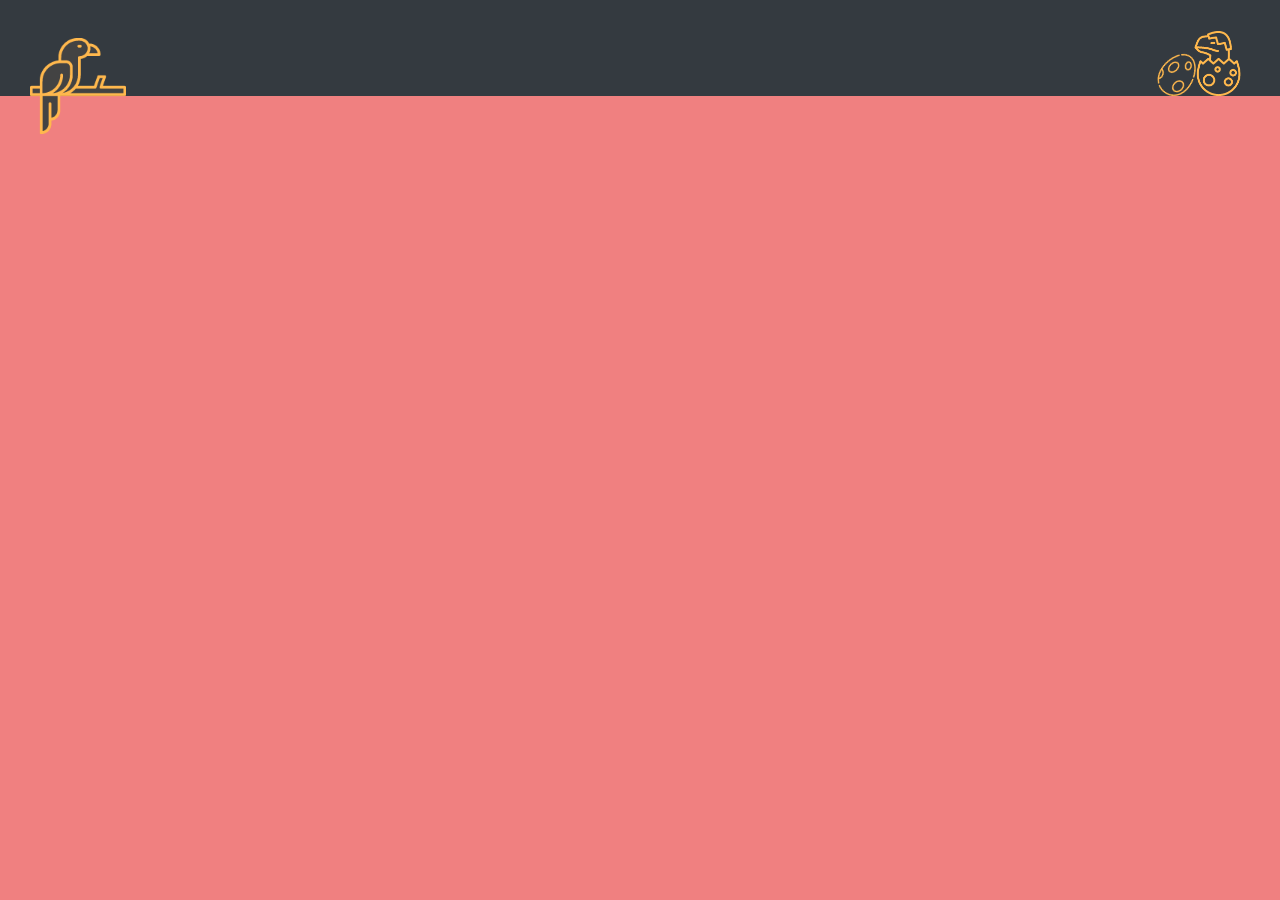
<file: index.html>
<!DOCTYPE html>
<html lang="pt-br">
    <head>
        <!-- Required meta tags -->
        <meta charset="utf-8">
        <meta name="viewport" content="width=device-width, initial-scale=1, shrink-to-fit=no">
        <!-- External imports -->
        <link rel="stylesheet" href="https://stackpath.bootstrapcdn.com/bootstrap/4.5.2/css/bootstrap.min.css" integrity="sha384-JcKb8q3iqJ61gNV9KGb8thSsNjpSL0n8PARn9HuZOnIxN0hoP+VmmDGMN5t9UJ0Z" crossorigin="anonymous">
        <script src="https://code.jquery.com/jquery-3.5.1.min.js" integrity="sha256-9/aliU8dGd2tb6OSsuzixeV4y/faTqgFtohetphbbj0=" crossorigin="anonymous"></script>
        <link rel="stylesheet" href="https://use.fontawesome.com/releases/v5.3.1/css/all.css" integrity="sha384-mzrmE5qonljUremFsqc01SB46JvROS7bZs3IO2EmfFsd15uHvIt+Y8vEf7N7fWAU" crossorigin="anonymous">
        <!-- Internal imports -->
        <link rel="stylesheet" href="CSS/media_queries.css">
        <link rel="stylesheet" href="CSS/style.css">

        <title>Raphael Melo - Portfólio</title>
        <link rel="shortcut icon" href="Assets/Images/Icons/dino-orange.png"/>
    </head>

    <body>
        <div class="decoration-area clearfix d-none d-sm-block bg-dark">
            <img src="Assets/Images/Icons/bird.png" alt="Bird Icon" class="bird" width="96px">
            <img src="Assets/Images/Icons/dino-orange.png" alt="Orange Dino Icon" class="float-right flip-left dino" width="65px">
            <img src="Assets/Images/Icons/egg-orange.png" alt="Orange Egg Icon" class="float-right egg" width="45px">
        </div>

        <!-- Popper.js, then Bootstrap JS -->
        <script src="https://cdn.jsdelivr.net/npm/popper.js@1.16.1/dist/umd/popper.min.js" integrity="sha384-9/reFTGAW83EW2RDu2S0VKaIzap3H66lZH81PoYlFhbGU+6BZp6G7niu735Sk7lN" crossorigin="anonymous"></script>
        <script src="https://stackpath.bootstrapcdn.com/bootstrap/4.5.2/js/bootstrap.min.js" integrity="sha384-B4gt1jrGC7Jh4AgTPSdUtOBvfO8shuf57BaghqFfPlYxofvL8/KUEfYiJOMMV+rV" crossorigin="anonymous"></script>
    </body>
</html>
</file>
<file: CSS/media_queries.css>
/* Small devices (landscape phones, 576px and up) */
@media (min-width: 576px) {
    body {
        background-color: gray;
    }
}

/* Medium devices (tablets, 768px and up) */
@media (min-width: 768px) {
    body{
        background-color: pink;
    }
}

/* Large devices (desktops, 992px and up) */
@media (min-width: 992px) {
    body{
        background-color: teal;
    }
}

/* Extra large devices (large desktops, 1200px and up) */
@media (min-width: 1200px) {
    body{
        background-color: lightcoral;
    }
}
</file>
<file: CSS/style.css>
/*** Base Reset ***/
html{
    margin: 0;
    padding: 0;
}


/*** General customization classes ****/
.flip-left{
    -webkit-transform: scaleX(-1);
        -ms-transform: scaleX(-1);
            transform: scaleX(-1);
}

/*** Specific customization classes ***/

/* Header decoration icons */
div.decoration-area img.bird,
div.decoration-area img.dino,
div.decoration-area img.egg{
    position: relative;
}

div.decoration-area img.bird{
    top: 38px;
    left: 30px;
    z-index: 1;
}

div.decoration-area img.dino{
    top: 31px;
    right: 30px;
}

div.decoration-area img.egg{
    top: 52px;
    right: 15px;
    -webkit-transform: rotate(35deg);
        -ms-transform: rotate(35deg);
            transform: rotate(35deg);
}
</file>
